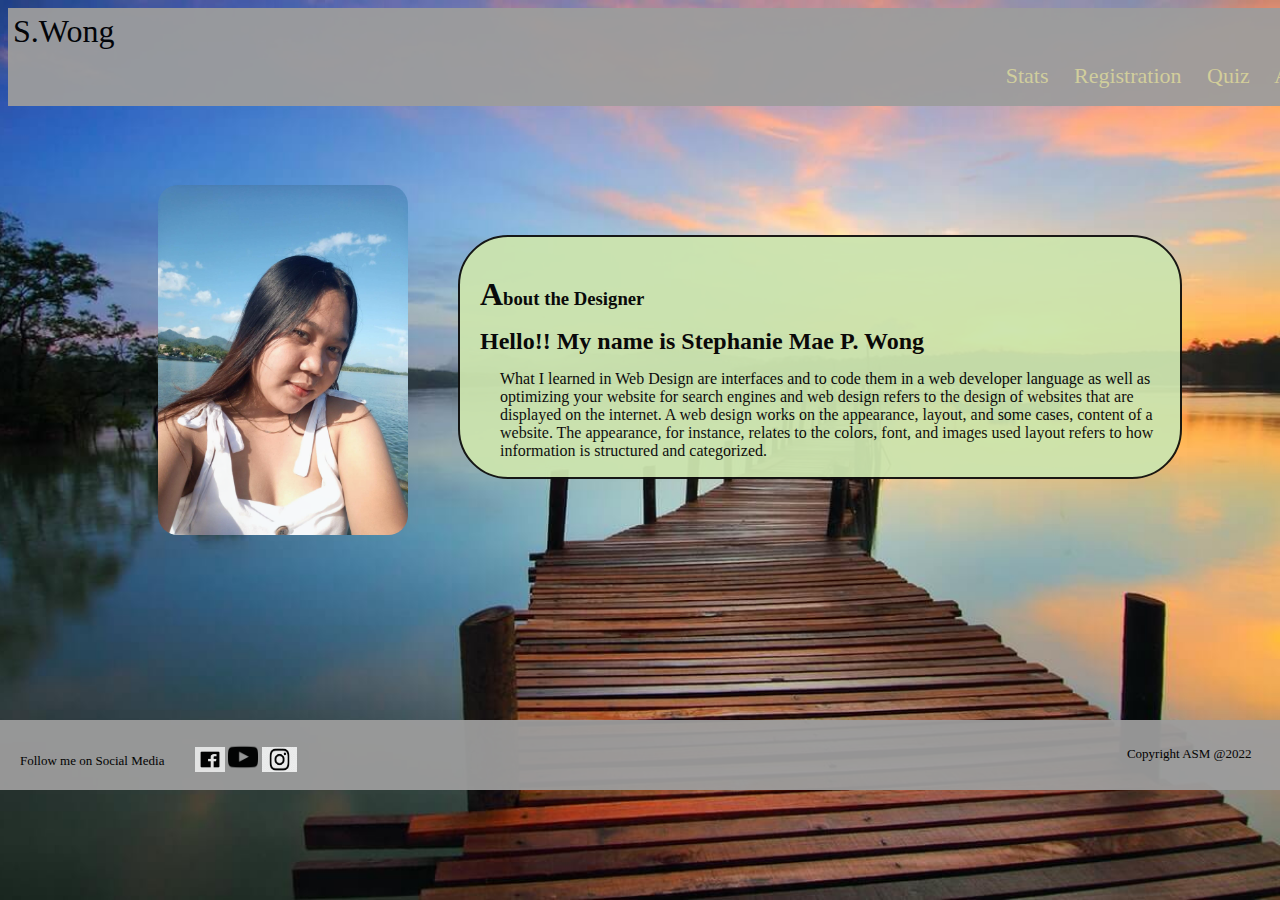
<file: index.html>
<!DOCTYPE html/>
<head>
    <link rel="stylesheet" href="styles.css">
    <meta charset="utf-8" />
    <title>HTML and CSS</title>
</head>
<body class="body">
        <div class="navi">
            <a href="Steph" style="color:black; top:-20px; font-size: xx-large;">S.Wong</a>
              <nav style=" float: right; margin-top:50px; margin-right: 20px; font-size:22px; word-spacing: 20px;">
                <a href="index1.html">Stats</a> 
                <a href="index2.html">Registration</a>
                <a href="index3.html">Quiz App</a>
              </nav>
            </div>

    <div>
        <h2 style="margin-left:300px; position: relative; top: -350px">About the designer </h2>
           <hr style="position:relative; height: 2px; width: 700px; top: -200px; margin-left: 400px; border-color:rgb(175, 171, 171); background-color: black;" />

           <img src="imgs/received_667941287992565.jpeg" alt="y" width="250" height="350" style="margin-left: 150px; border-radius: 20px; "/>

          <div class="container">
            <h3>About the Designer</h3>
          <h5 style=" position:relative;font-size: x-large; top:-25px;">
            Hello!! My name is Stephanie Mae P. Wong</h5>
          <p class="sub">
            What I learned in Web Design are interfaces and to code them in a web developer language as well as optimizing your website for search engines and web design 
            refers to the design of websites that are displayed on the internet. A web design works on the appearance, layout, and some cases, content of a website. 
            The appearance, for instance, relates to the colors, font, and images used layout refers to how information is structured and categorized.</p>
        
      </div>
</div>
<footer>
  <p>Follow me on Social Media</p>
      <nav class="icon">
         <a href="https://www.facebook.com/stephaniemaep.wong"><img src="imgs/9be7a031fcd2215a8827ae719d546182.jpg" alt="FB.icon" width="30" height="25" /></a>
         <a href="https://youtube.com/channel/UCG07lXHHGciDxu5OLoQxa0g"><img src="imgs/48968.png" alt="YT.icon" width="30" height="30" /></a>
         <a href="https://www.instagram.com/stephaniemaewong/"><img src="imgs/41-412755_weggle-instagram-logo-vector-white.png" alt="insta.icon" width="35" height="25" /></a>
      </nav>
  <p style="float:right; top: -25px; margin-top: -70px; margin-right: 10px; ">Copyright ASM @2022</p>
</footer>

</body>
</head>
</file>
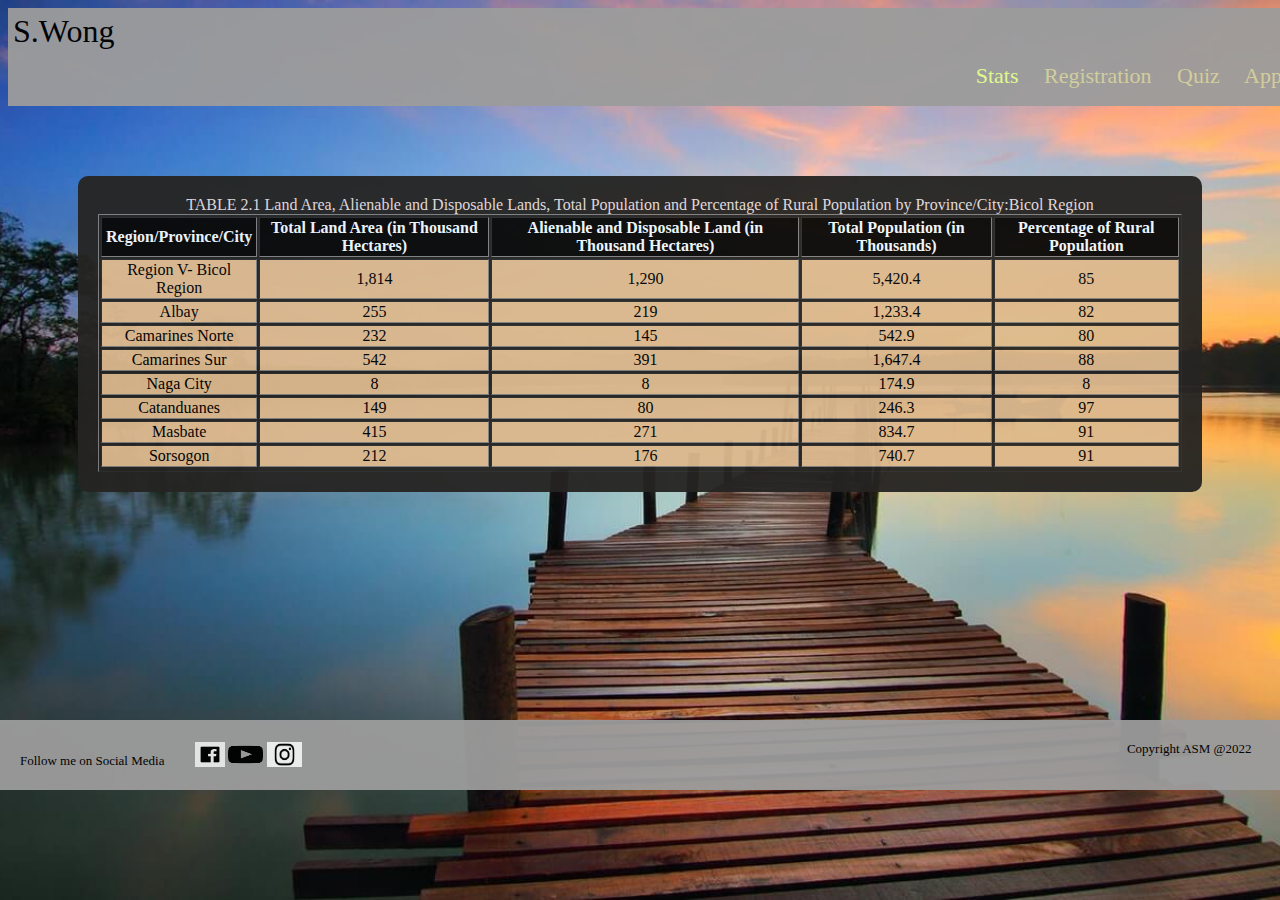
<file: index1.html>
<!DOCTYPE html/>
<head>
    <link rel="stylesheet" href="styles.css">
    <meta charset="utf-8" />
    <title>Stats</title>
</head>
    <body class="body">
        <div class="navi" >
            <a href="index.html" style="color:black; top:-20px; font-size: xx-large;">S.Wong</a>
              <nav style=" float: right; margin-top:50px; margin-right: 50px; font-size:22px; word-spacing: 20px">
                <a href="index1.html"><span>Stats</span></a> 
                <a href="index2.html">Registration</a>
                <a href="index3.html">Quiz App</a>
              </nav>
            </div>
       
    <div class="stats">
       <caption> <span style="color:rgb(226, 218, 218)">TABLE 2.1 Land Area, Alienable and Disposable Lands, Total Population 
            and  Percentage of Rural Population by Province/City:Bicol Region</span></caption>
        <table border="1">
           <colgroup>
                <col span="5">
                <col class="total">
            </colgroup>
        <thead>
              <tr>
                <th>Region/Province/City</th>
                <th>Total Land Area (in Thousand Hectares)</th>
                <th>Alienable and Disposable Land (in Thousand Hectares)</th>
                <th>Total Population (in Thousands)</th>
                <th>Percentage of Rural Population</th>  
            </tr>
        </thead>
        <tbody style="text-align: center;">
            <tr>
                <td>Region V- Bicol Region</td>
                <td> 1,814</td>
                <td>1,290</td>
                <td>5,420.4</td>
                <td> 85</td>
            </tr>
                <td>Albay</td>
                <td> 255</td>
                <td>219</td>
                <td>1,233.4</td>
                <td> 82</td>
            <tr>
                <td>Camarines Norte</td>
                <td> 232</td>
                <td>145</td>
                <td>542.9</td>
                <td> 80</td> 
            </tr>
            <tr>
                <td>Camarines Sur</td>
                <td> 542</td>
                <td>391</td>
                <td>1,647.4</td>
                <td> 88</td> 
            </tr>

            <tr>
                <td>Naga City</td>
                <td> 8</td>
                <td>8</td>
                <td>174.9</td>
                <td> 8</td> 
            </tr>
            <tr>
                <td>Catanduanes</td>
                <td> 149</td>
                <td>80</td>
                <td>246.3</td>
                <td>97</td> 
            </tr>
            <tr>
                <td>Masbate</td>
                <td>415</td>
                <td>271</td>
                <td>834.7</td>
                <td> 91</td> 
            </tr>
            <tr>
                <td>Sorsogon</td>
                <td> 212</td>
                <td>176</td>
                <td>740.7</td>
                <td>91</td> 
            </tr>
        </tbody>
    </table>
    </div>
    
    <footer>
        <p>Follow me on Social Media</p>
            <nav class="icon">
                <a href="https://www.facebook.com/stephaniemaep.wong"><img src="imgs/9be7a031fcd2215a8827ae719d546182.jpg" alt="FB.icon" width="30" height="25" /></a>
                <a href="https://youtube.com/channel/UCG07lXHHGciDxu5OLoQxa0g"><img src="imgs/48968.png" alt="YT.icon" width="35" height="25" /></a>
         <a href="https://www.instagram.com/stephaniemaewong/"><img src="imgs/41-412755_weggle-instagram-logo-vector-white.png" alt="insta.icon" width="35" height="25" /></a>
             </nav>
       <p style="float:right; top: -25px; margin-top: -70px; margin-right: 10px; ">Copyright ASM @2022</p>
     </footer>
    
 </body>
</file>
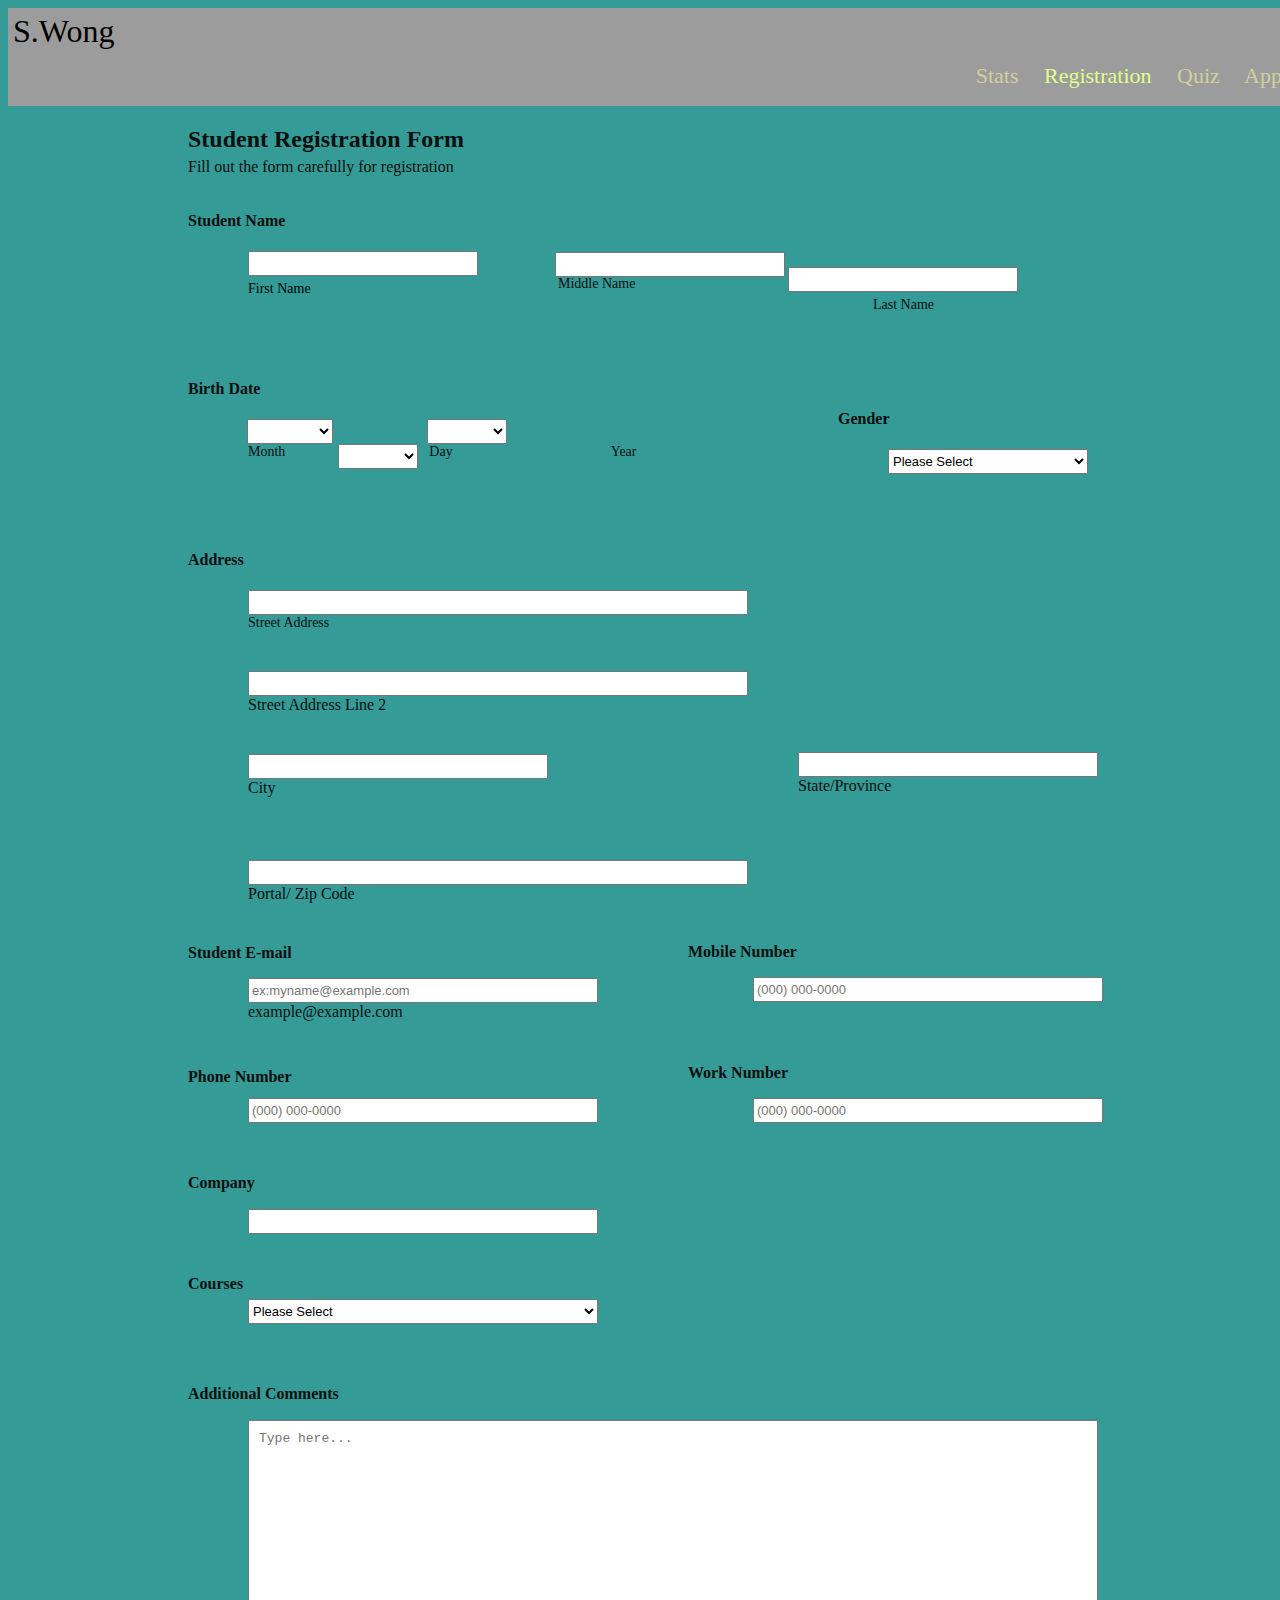
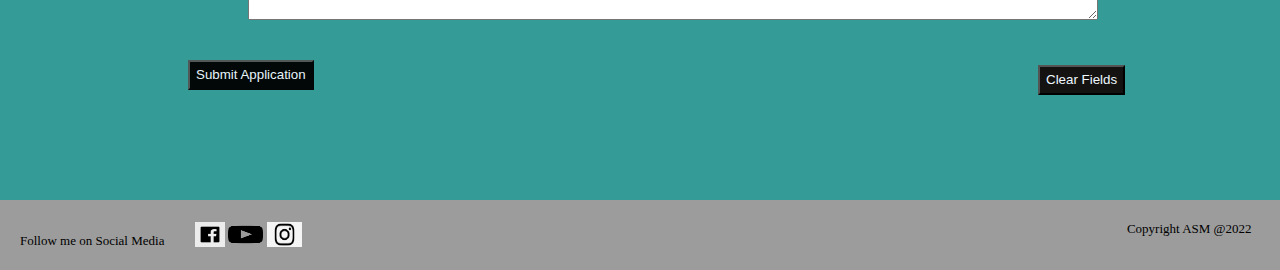
<file: index2.html>
<!DOCTYPE html/>
<head>
    <link rel="stylesheet" href="styles.css">
    <meta charset="utf-8" />
    <title>Registration</title>

    <body style="background-color:rgb(52, 155, 150);">
        <div class="navi" >
            <a href="index.html" style="color:black; top:-20px; font-size: xx-large;">S.Wong</a>
              <nav style=" float: right; margin-top:50px; margin-right: 50px; font-size:22px; word-spacing: 20px">
                <a href="index1.html">Stats</a> 
                <a href="index2.html"><span>Registration</span></a>
                <a href="index3.html">Quiz App</a>
              </nav>
            </div>

        <div class="regform" style="position:relative">
           <h2>Student Registration Form</h2>
                <p style="position:relative; top:-15px; width: 500">Fill out the form carefully for registration</p>
          <div id="name">
            <form action="registration.html">
                <h4 class="name">Student Name</h4>
                    <input class="firstname" type="text" name="First_Name"><br>
                    <label class="firstlabel">First Name</label>
                    <input class="middlename" type="text" name="Middle_Name"><br>
                    <label class="middlelabel">Middle Name</label>
                    <input class="lastname" type="text" name="Last_Name"><br>
                    <label class="lastlabel">Last Name</label>

                <h4 class="name">Birth Date</h4>
                    <label class="monthlabel">Month</label>
                    <select class="monthoption" name="Month Option">
                       <option disabled="disabled" selected="selected"></option>
                       <option>January</option>
                       <option>February</option>
                       <option>March</option>
                       <option>April</option>
                       <option>May</option>
                       <option>June</option>
                       <option>July</option>
                       <option>August</option>
                       <option>September</option>
                       <option>October</option>
                       <option>November</option>
                       <option>December</option>
                    </select>
          
                    <label class="daylabel">Day</label>
                    <select class="dayoption" name="Day Option">
                       <option disabled="disabled" selected="selected"></option>
                        <option>1</option>
                        <option>2</option>
                        <option>3</option>
                        <option>4</option>
                        <option>5</option>
                        <option>6</option>
                        <option>7</option>
                        <option>8</option>
                        <option>9</option>
                        <option>10</option>
                        <option>11</option>
                        <option>12</option>
                        <option>13</option>
                        <option>14</option>
                        <option>15</option>
                        <option>16</option>
                        <option>17</option>
                        <option>18</option>
                        <option>19</option>
                        <option>20</option>
                        <option>21</option>
                        <option>22</option>
                        <option>23</option>
                        <option>24</option>
                        <option>25</option>
                        <option>26</option>
                        <option>27</option>
                        <option>28</option>
                        <option>29</option>
                        <option>30</option>
                        <option>31</option> 
                    </select>

                    <label class="yearlabel">Year</label>
                    <select class="yearoption" name="Year Option">
                       <option disabled="disabled" selected="selected"></option>
                       <option>1990</option>
                       <option>1991</option>
                       <option>1992</option>
                       <option>1993</option>
                       <option>1994</option>
                       <option>1995</option>
                       <option>1996</option>
                       <option>1997</option>
                       <option>1998</option>
                       <option>1999</option>
                       <option>2000</option>
                       <option>2001</option>   
                       <option>2002</option>
                       <option>2003</option>
                       <option>2004</option>            
                    </select>
    
                <h4 class="genderlabel">Gender</h4>
                    <select class="genderoption" name="Gender"> 
                       <option disabled="disabled" selected="selected">Please Select</option>
                       <option>Male</option> 
                       <option>Female</option>
                    </select>
                </div>

                <div>
                <h4 class="name">Address</h4>
                <input class="streetaddress" type="text" name="Street_Address">
                <label class="streetaddresslabel">Street Address</label>
      
                <input class="streetaddressline2" type="text" name="Street_Address_Line_2">
                <label= class="streetaddressline2label">Street Address Line 2</label>
      
                <input class="city" type="text" name="City">
                <label class="citylabel">City</label>
      
                <input class="state" type="text" name="State/Province">
                <label class="statelabel">State/Province</label>
       
                <input class="portal" type="text" name="Portal/Zip Code">
                <label class="portallabel">Portal/ Zip Code</label>
                </div>
                <h4 class="name">Student E-mail</h4>
                    <input class="studentemail" type="text" placeholder="ex:myname@example.com">
                    <label class="studentemaillabel">example@example.com</label>

                <h4 class="mobile_number">Mobile Number</h4>
                    <input class="mobilenumber" type="text" placeholder="(000) 000-0000">
      
                <h4 class="namephone">Phone Number</h4>
                    <input class="phonenumber" type="text" placeholder="(000) 000-0000">
          
                <h4 class="nameworknumber">Work Number</h4>
                    <input class="worknumber" type="text" placeholder="(000) 000-0000">
              
                <h4 class="namecompany">Company</h4>
                    <input class="company" type="text" name="Company">
            
                <h4 class="namecourses">Courses</h4>
                    <select class="courses" name="Courses">
                      <option disabled="disabled" selected="selected">Please Select</option>
                      <option>BSIT</option>
                      <option>BSCS</option>
                      <option>BSIS</option>
                    </select>
        
                <h4 class="additionalcomments">Additional Comments</h4>
                    <textarea class="additionalcommentss" type="rext" placeholder="Type here..."></textarea>

                   <input type="submit" value="Submit Application">
                   <input type="reset" value="Clear Fields" >
       
            </form>
        </div>
             <footer style="top: 1800px">
                <p>Follow me on Social Media</p>
                    <nav class="icon">
                        <a href="https://www.facebook.com/stephaniemaep.wong"><img src="imgs/9be7a031fcd2215a8827ae719d546182.jpg" alt="FB.icon" width="30" height="25" /></a>
                        <a href="https://youtube.com/channel/UCG07lXHHGciDxu5OLoQxa0g"><img src="imgs/48968.png" alt="YT.icon" width="35" height="25" /></a>
                        <a href="https://www.instagram.com/stephaniemaewong/"><img src="imgs/41-412755_weggle-instagram-logo-vector-white.png" alt="insta.icon" width="35" height="25" /></a>
                    </nav>
                <p style="float:right; top: -25px; margin-top: -70px; margin-right: 10px; ">Copyright ASM @2022</p>
            </footer>
     
    </body>
</head>
</file>
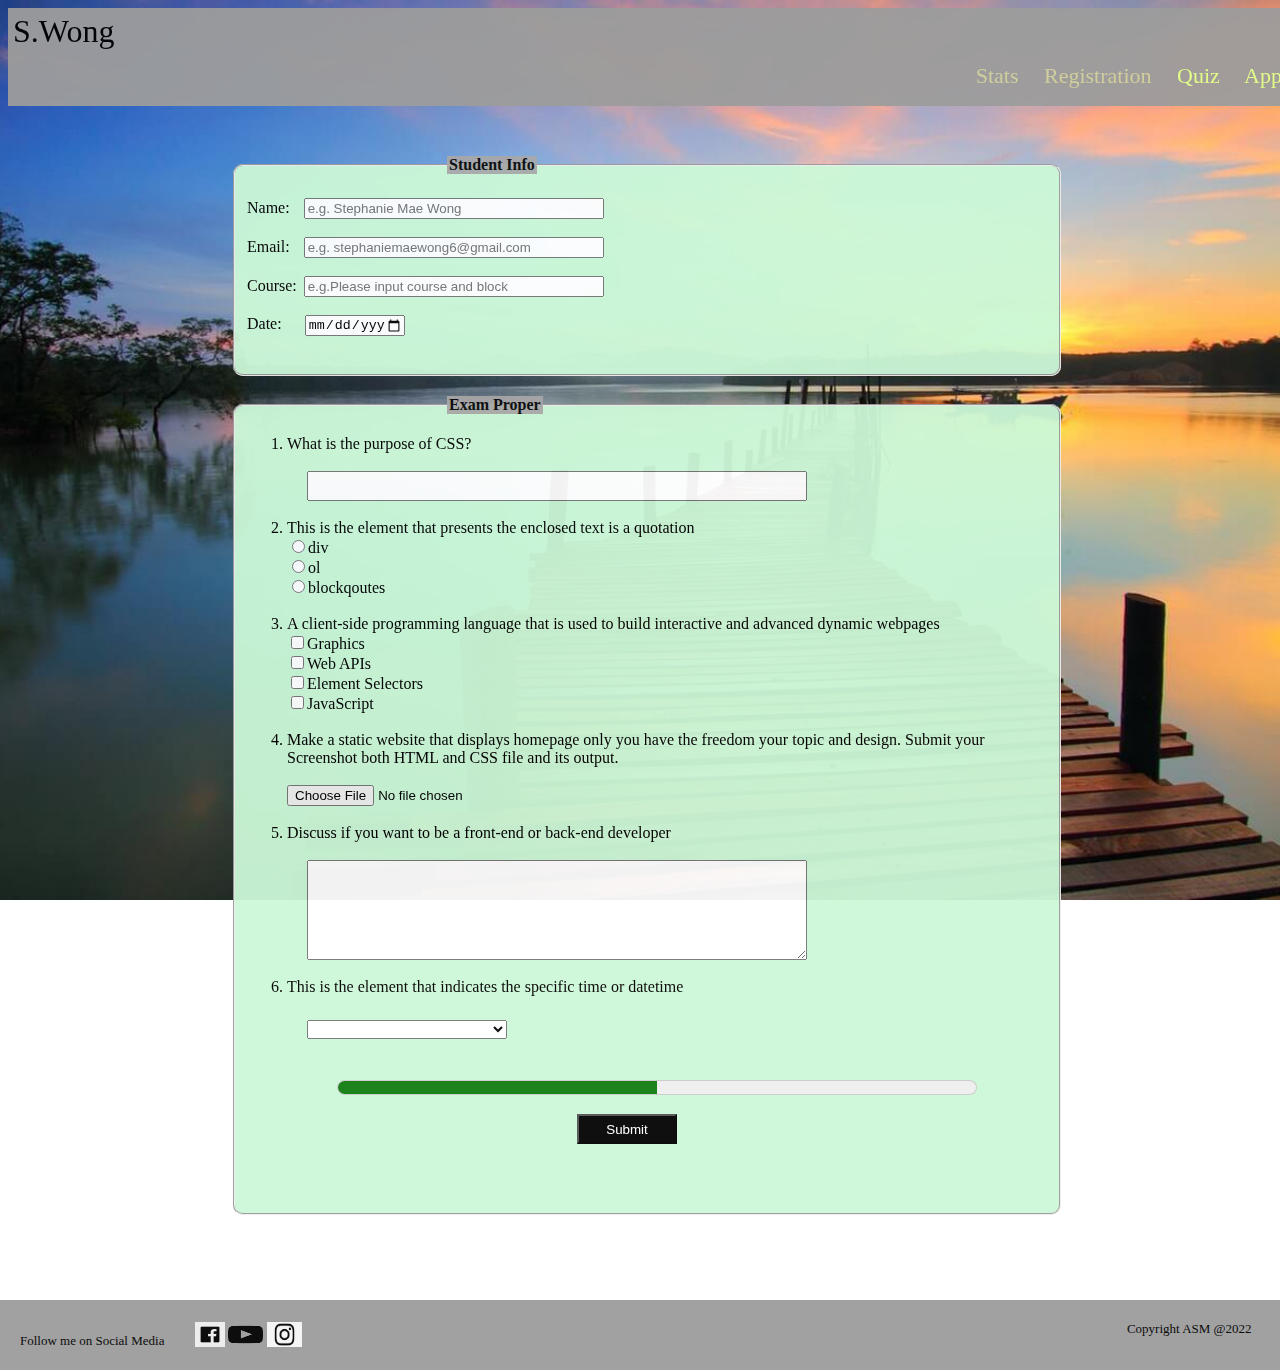
<file: index3.html>
<!DOCTYPE html/>
<head>
    <link rel="stylesheet" href="styles.css">
    <meta charset="utf-8" />
    <title>Quiz App</title>
</head>
<body class="body">
  <div class="navi">
    <a href="index.html" style="color:black; top:-20px; font-size: xx-large;">S.Wong</a>
        <nav style=" float: right; margin-top:50px; margin-right: 50px; font-size:22px; word-spacing: 20px;">
          <a href="index1.html">Stats</a> 
          <a href="index2.html">Registration</a>
          <a href="index3.html"><span>Quiz App</span></a>
        </nav>
      </div>

      <form action="quiz app.html">
<fieldset style="height: 200px; width: 800px">
  <legend>Student Info</legend><br>
  <label class="namelabel">Name: </label>
  <input class="name" type="text" style="width: 300px ;margin-left: 10px" placeholder="e.g. Stephanie Mae Wong"><br><br>

  <label class="emaillabel">Email: </label>
  <input class="email" type="text" style="width: 300px; margin-left: 10px" placeholder="e.g. stephaniemaewong6@gmail.com"><br><br>

  <label class="course">Course: </label>
  <input class="course" type="text" style="width: 300px; margin-left: 3px" placeholder="e.g.Please input course and block"><br><br>

  <label class="date">Date: </label>
  <input class="date" type="date" style="width: 100px; margin-left: 19px" placeholder="dd/mm/yyyy"><br><br>
</fieldset>

<fieldset style="margin-top: 20px; height: 800px; width: 800px;" >
  <legend>Exam Proper</legend>
  <ol>
  <li>What is the purpose of CSS?</li><br>
  <input class="question" type="text" style="width:500px; height: 30px; margin-left:20px" name="Question"><br><br>

  <li>This is the element that presents the enclosed text is a quotation </li>
  <input type="radio" name="question1"/>div<br>
  <input type="radio" name="question1"/>ol<br>
  <input type="radio" name="question1"/>blockqoutes<br><br>


  <li>A client-side programming language that is used to build interactive and advanced dynamic webpages</li>
  <input type="checkbox" name="question2" />Graphics<br>
  <input type="checkbox" name="question2"/>Web APIs<br>
  <input type="checkbox" name="question2"/>Element Selectors<br>
  <input type="checkbox" name="question2"/>JavaScript<br><br>


  <li>Make a static website that displays homepage only you have the freedom your topic and design. Submit your Screenshot
    both HTML and CSS file and its output.</li><br>
  <input type="file" name=" Choose file"/><br><br>
  

  <li>Discuss if you want to be a front-end or back-end developer</li><br>
  <textarea name="text" style="height: 100px; width:500px; margin-left: 20px;"></textarea><br><br>

  <li>This is the element that indicates the specific time or datetime</li><br>
  <select class="question6" name="Question6" style="width: 200px; margin-left: 20px;">
    <option disabled="disabled" selected="selected" ></option>
     <option>a</option>
     <option>cite</option>
     <option>time</option><br>
</ol>
</fieldset>
</form>
<input type="submit" value="Submit" >
<br><br>

<form action="progress" id="frmMeter">
<div class="progress">
    <label for="disk"></label>
    <meter id="disk" name="disk" value="0.5">100%</meter>
  </div>
  </form>
  
</div>
        <footer style="top: 1300px">
            <p>Follow me on Social Media</p>
                <nav class="icon">
                  <a href="https://www.facebook.com/stephaniemaep.wong"><img src="imgs/9be7a031fcd2215a8827ae719d546182.jpg" alt="FB.icon" width="30" height="25" /></a>
                  <a href="https://youtube.com/channel/UCG07lXHHGciDxu5OLoQxa0g"><img src="imgs/48968.png" alt="YT.icon" width="35" height="25" /></a>
                  <a href="https://www.instagram.com/stephaniemaewong/"><img src="imgs/41-412755_weggle-instagram-logo-vector-white.png" alt="insta.icon" width="35" height="25" /></a>
                 </nav>
           <p style="float:right; top: -25px; margin-top: -70px; margin-right: 10px; ">Copyright ASM @2022</p>
         </footer>
        </body>
</file>
<file: styles.css>
.body{
    background-image: url(imgs/Free-Nature-Backgrounds-Seaport-During-Daytime-by-Pexels.jpeg);
    background-size: cover;
    background-position: right;
    background-attachment: fixed;
    top: 100px;
    opacity: 0.95;
    }
    
    span{
        color:rgb(224, 255, 139);
    }
    
    .navi{
        width: 1319px;
        height: 88px;
        padding: 5px;
        background-color: rgb(156, 156, 156);
        background-position: bottom;
        background-size: cover;
        text-align:left; 
    }
    .navig{
        float: right; 
        margin-top:50px; 
        margin-right: 50px; 
        font-size:22px; 
        word-spacing: 20px;
    }
    a:visited{
        color:black
    }
    
    a:link{
        color:rgb(209, 209, 156);
        text-decoration: double;
    }
    
    h3::first-letter{
    font-size:xx-large;
    font-style:initial;
    }
    
    .container{
        position:relative; 
        top: -300px;
        width: 680px; 
        height:200px;  
        margin-left: 450px; 
        background-color: rgb(204, 228, 174); 
        border-radius: 50px;
        padding:20px; 
        border: 2px solid rgb(15, 15, 13); 
    }
    
    .sub{
        position:relative; 
        color:rgb(7, 7, 7); 
        font-size:medium; 
        top: -50px; 
        margin-left: 20px;
    }

    footer{
        position:absolute;
        left:0;
        width:97%;
        top: 720px;
        height: 30px;
        padding:20px;
        background-color: rgb(156, 156, 156);
        background-position: top;
        background-size: cover;
        font-family: Bahnschrift;
        font-size: small; 
    }
    
    .icon{
        position:relative;
        margin-left: 175px;
        top: -40px;
    }
    

    
    .stats{
        margin: 70px;
    padding: 20px;
        text-align: center; 
        background-color: rgb(37, 36, 34); 
        border-radius: 10px;
    }
    table::after{
        content: attr(nav);
        text-align: center;
        margin: 10px;
    }
    div thead{
        background-color: rgb(8, 7, 6);
        color: aliceblue;
    }
    div tbody{
        background-color: rgb(221, 185, 142);
     }

     
.regform{
    margin-left: 180px;
    margin-right: 780px;
    color: rgb(15, 15, 15);
    
}

.boxstyle{
    top: -300px;
    width: 750px; 
    height:1500px;  
    background-color: rgb(204, 228, 174); 
    border-radius: 50px;
    padding:40px; 
    border: 2px solid rgb(15, 15, 13); 
}
.firstname{
    position:relative;
    left:60px;
    font-size: 13px;
    height: 25px;
    width: 230px;
}
.firstlabel{
    position: relative;
    color:black;
    font-size: 14px;
    left: 60px;
}
.middlename{
    position:relative;
    left:300px;
    top:-24px;
    font-size: 13px;
    height: 25px;
    width: 230px;
}
.middlelabel{
    position: relative;
    font-size: 14px;
    left: 370px;
    top:-25px;
}
.lastname{
    position:relative;
    left:600px;
    top:-50px;
    font-size: 13px;
    height: 25px;
    width: 230px;
}
.lastlabel{
    position: relative;
    font-size: 14px;
    left: 685px;
    top:-45px;
}
.monthlabel{
    position: relative;
    text-transform: capitalize;
    font-size: 14px;
    left: 60px;
    bottom: -20px;
}
.monthoption{
    position: relative;
    left:18px;
    font-size: 13px;
    height: 25px;
}
.daylabel{
    position: relative;
    font-size: 14px;
    left: 110px;
    bottom: -20px;
}
.dayoption{
    position:relative;
    left:80px;
    width: 80px;
    font-size: 13px;
    height: 25px;
}
.yearlabel{
    position: relative;
    text-transform: capitalize;
    font-size: 14px;
    left: 180px;
    bottom: -20px;
}
.yearoption{
    position:relative;
    width: 80px;
    left:150px;
    font-size: 13px;
    height: 25px;  
}
.genderlabel{
    position: relative;
    color: rgb(13, 14, 13);
    font-size: 16px;
    left: 650px;
    top: -80px;
}
.genderoption{
    position:relative;
    left:700px;
    width: 200px;
    margin-top: 10px;
    top:-90px;
    margin-bottom: -50px;
    font-size: 13px;
    height: 25px;
}
.streetaddress{
    position: relative;
    left:60px;
    width: 500px;
    font-size: 13px;
    height: 25px;  
}
.streetaddresslabel{
    position: relative;
    font-size: 14px;
    left: 60px;
}
.streetaddressline2{
    position: relative;
    left:60px;
    width: 500px;
    margin-top: 40px;
    font-size: 13px;
    height: 25px;
}
.streetaddressline2label{
    position: relative;
    left:60px;
    margin-top: 40px;
}
.city{
    position: relative;
    width:300px;
    margin-top: 40px;
    font-size: 13px;
    height: 25px;
}
.citylabel{
    position: relative;
    margin-right: 55px;
}
.state{
    position:relative;
    left:550px;
    top:-70px;
    width: 300px;
    margin-top: 25px;
    font-size: 13px;
    height: 25px;
}
.statelabel{
    position:relative;
    left:550px;
    top:-70px;
}
.portal{
    position:relative;
    top:-20px;
    width: 500px;
    margin-top: 15px;
    font-size: 13px;
    height: 25px;
}
.portallabel{
    position: relative;
    top:-20px
}
.namestudent{
    margin-left: 10px;
}
.studentemail{
    position:relative;
    left:60px;
    top:-20px;
    width: 350px;
    margin-top: 15px;
    font-size: 13px;
    height: 25px;
}
.studentemaillabel{
    position: relative;
    left:60px;
    top:-20px
}
.mobilenumber{
    position:relative;
    left:565px;
    width: 350px;
    margin-top: 10px;
    top:-135px;
    font-size: 13px;
    height: 25px;
}
.mobile_number{
  position: relative;
    width: 350px;
    left: 500px;
    top: -120px;
}
.phonenumber{
    position:relative;
    left:60px;
    top:-100px;
    width: 350;
    font-size: 13px;
    height: 25px;
}
.namephone{
    position: relative;
    top:-90px
}
.worknumber{
    position:relative;
    width: 350px;
    top:-185px;
    left: 565px;
    font-size: 13px;
    height: 25px;
}
.nameworknumber{
  position: relative;
    left: 500px;
    top: -180px;
}
.company{
    position:relative;
    left:60px;
    width: 350px;
    margin-top: -160px;
    font-size: 13px;
    height: 25px;
}
.namecompany{
    position:relative;
    top:-155px;
}
.namecourses{
    position:relative;
    top:-115px;
}
.courses{
    position:relative;
    left:60px;
    top:-130px;
    width: 350px;
    font-size: 13px;
    height: 25px;
}
.additionalcomments{
    position:relative;
    top:-90px;
}
.additionalcommentss{
    position: relative;
    left:60px;
    width: 850px;
    padding: 10px;
    font-size: 13px;
    height:200px;
    top: -95px;
}
input[value="Submit Application"]{
    position:relative; 
    top: -55px; 
    height: 30px;
    background-color: rgb(0, 0, 0);
    color: aliceblue;
    opacity: 0.95;
}

input[value="Clear Fields"]{
    position: relative; 
    margin-left: 850px; 
    top: -80px;
    height: 30px;
     background-color:rgb(20, 19, 18);
      color: aliceblue;
}


fieldset{
    margin-left: 225px; 
    margin-top: 50px;
    background-color:rgb(204, 248, 215); 
    border-radius: 10px;
}
legend{
    font-weight: bolder; 
    background-color: rgb(170, 168, 168);
    opacity: 0.95;
    margin-left: 200px;
    
}
 
input[value="Submit"]{
    position:relative; 
    margin-left:70px;
    background-color:rgb(3, 3, 3);
     top: 100px;
     height: 30px;
      color:white;
      width: 100px;
}
 .progress{
    margin-left:50px;
    margin-top:170px;
 }
 meter{
    appearance:auto;
    margin-top:-10em;
    height: 30px;
    width:40em;
 }
</file>
